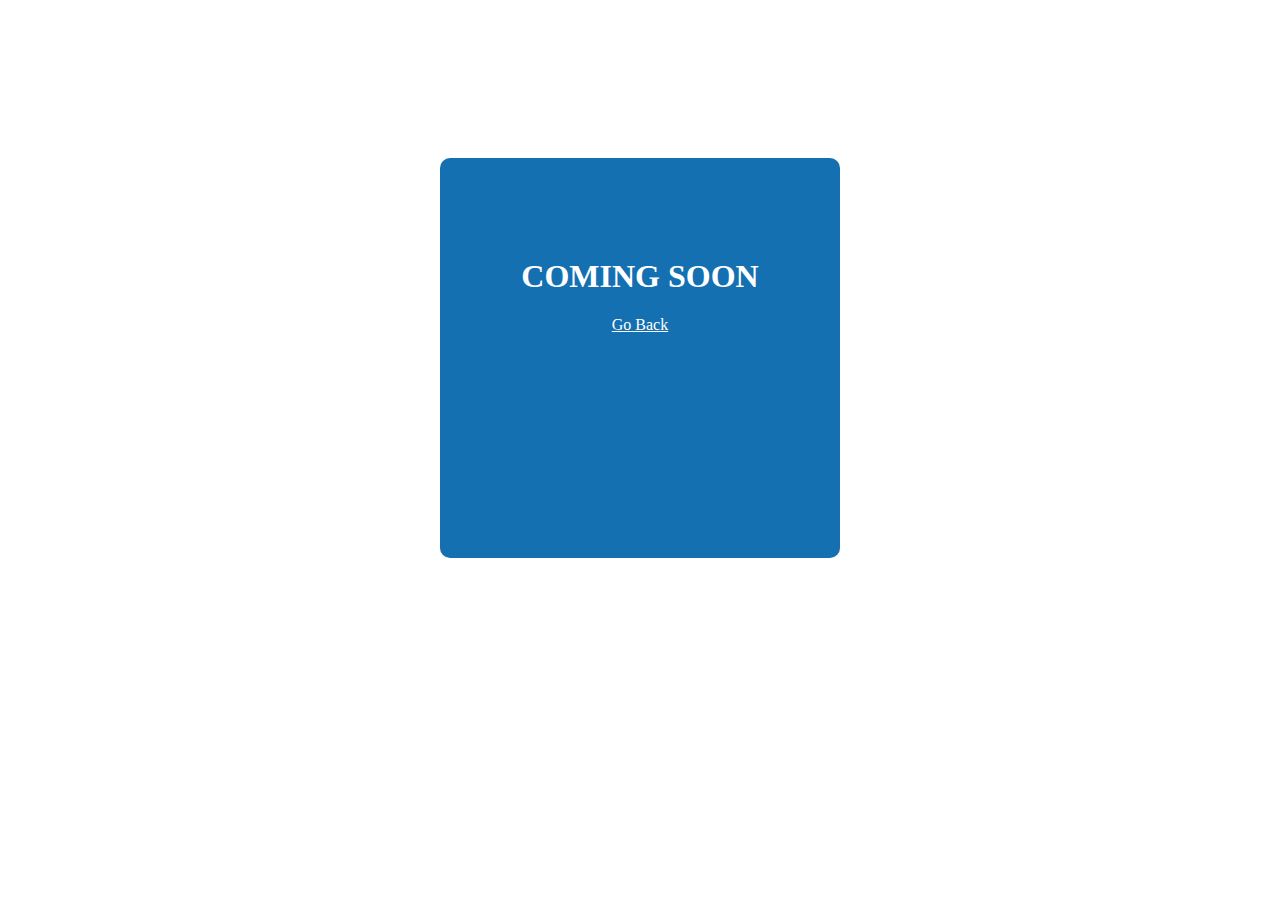
<file: sign-in.html>
<!DOCTYPE html>
<html lang="en">
<head>
    <meta charset="UTF-8">
    <meta name="viewport" content="width=device-width, initial-scale=1.0">
    <title>Document</title>
</head>
<body style="display: flex; justify-content: center; align-items: center;">
    <div style="height: 400px; width: 400px; background-color: #1470B1; border-radius: 10px; margin-top: 150px;">
        <h1 style="text-align: center; color:#fff; margin-top: 100px;">COMING SOON</h1>
        <p style="text-align: center;" ><a href="index.html" style="color: #fff;">Go Back</a></p>
    </div>
</body>
</html>
</file>
